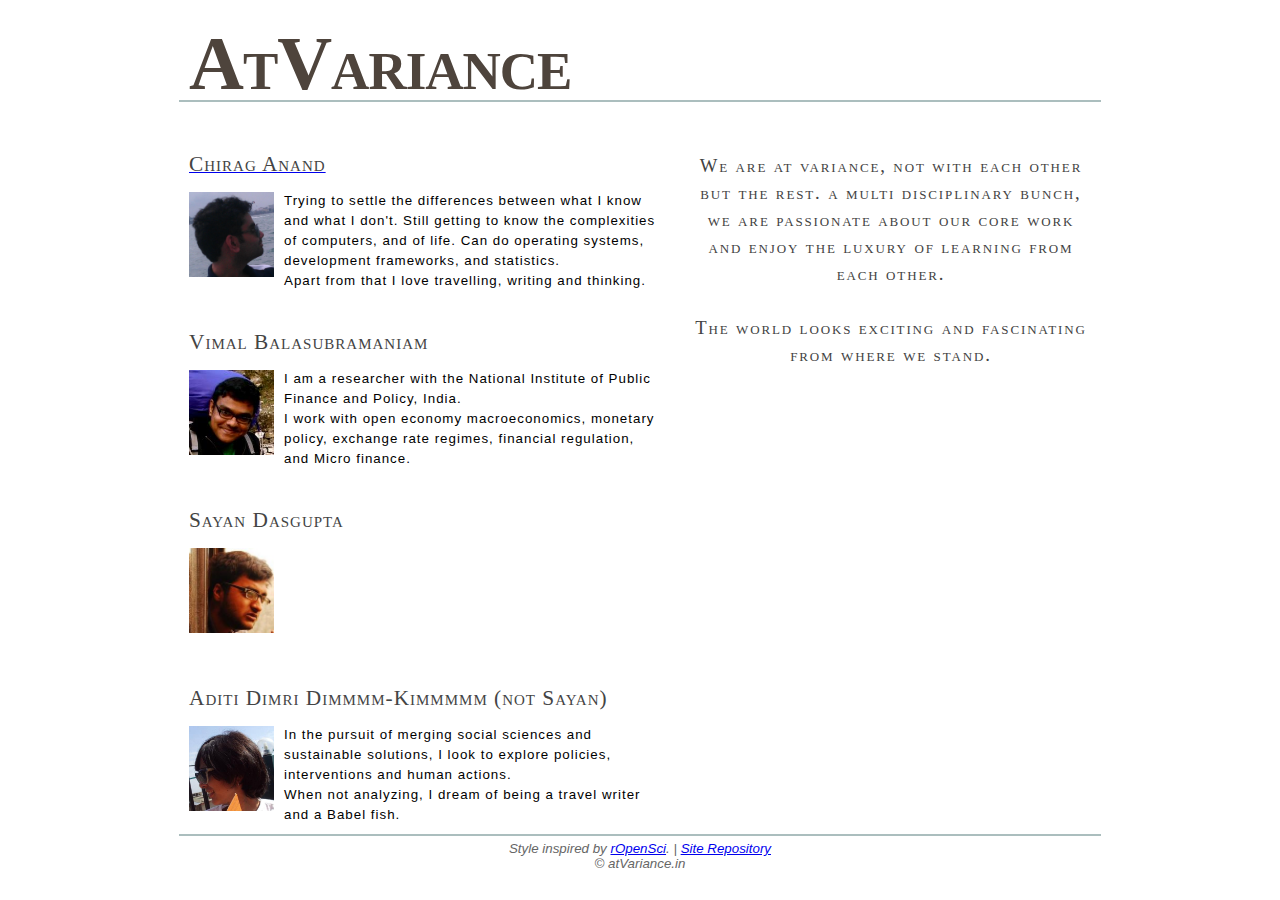
<file: index.html>
<!DOCTYPE html PUBLIC "-//W3C//DTD XHTML 1.0 Strict//EN" "http://www.w3.org/TR/xhtml1/DTD/xhtml1-strict.dtd">

<html xmlns="http://www.w3.org/1999/xhtml">
	
<head>
<meta http-equiv="Content-Type" content="text/html; charset=iso-8859-1" />

<title>atVariance</title>

<link rel="stylesheet" type="text/css" href="main.css" />

<script type="text/javascript">
    var _gaq = _gaq || [];
    _gaq.push(['_setAccount', 'UA-25937010-1']);
    _gaq.push(['_trackPageview']);
    
    (function() {
	var ga = document.createElement('script'); ga.type = 'text/javascript'; ga.async = true;
	ga.src = ('https:' == document.location.protocol ? 'https://ssl' : 'http://www') + '.google-analytics.com/ga.js';
	var s = document.getElementsByTagName('script')[0]; s.parentNode.insertBefore(ga, s);
	})();
</script>
					
</head>

<body>
	
<div id="wrapper">

	<div id="header">
		<h1> AtVariance </h1>
	</div>

	<div id="rule">
	</div>

	<div id="description">
		<p>
		We are at variance, not with each other but the rest.
		A multi disciplinary bunch, we are passionate about our core work
		and enjoy the luxury of learning from each other.
		<br>
		<br>
		<p>
		The world looks exciting and fascinating from where we stand.
	</div>

	<div id="title1">
		<a href="chiraganand/index.html"><span id="name">Chirag Anand</span></a> <br>
		<a href="chiraganand/index.html"><img src="images/chiraganand.jpg" id="img"></a>
		<span id="bio">
			Trying to settle the differences between what I know and what I don't. Still
			getting to know the complexities of computers, and of life. Can do operating
			systems, development frameworks, and statistics.<p>
			Apart from that I love travelling, writing and thinking.
		</span>
	</div>

	<div id="title2">
		<span id="name"> Vimal Balasubramaniam </span> <br>
		<img src="images/vimalb.jpg" id="img">
		<span id="bio"> 
			I am a researcher with the National Institute of Public Finance and
			Policy, India. <p> I work with open economy macroeconomics, monetary
			policy, exchange rate regimes, financial regulation, and Micro
			finance.
		</span>
	</div>

	<div id="title3">
		<span id="name"> Sayan Dasgupta </span> <br>
		<img src="images/sayandasgupta.jpg" id="img">
		<span id="bio"> 
		</span> 
	</div>
	
	<div id="title4">
		<span id="name"> Aditi Dimri Dimmmm-Kimmmmm (not Sayan) </span> <br>
		<img src="images/aditidimri.jpg" id="img">
		<span id="bio"> 
			In the pursuit of merging social sciences and sustainable solutions, I
			look to explore policies, interventions and human actions. <p>
			When not analyzing, I dream of being a travel writer and a Babel fish.

		</span> 
	</div>

	<div class="clear"></div>

	<div id="rulebottom"></div>

	<div id="footer">
		Style inspired by <a href="http://ropensci.org/developers/">rOpenSci</a>. |
		<a href="https://github.com/chikycin/atvariance">Site Repository</a> <br>
		&copy; atVariance.in
	</div>

</div>
 
</body>
</html>
</file>
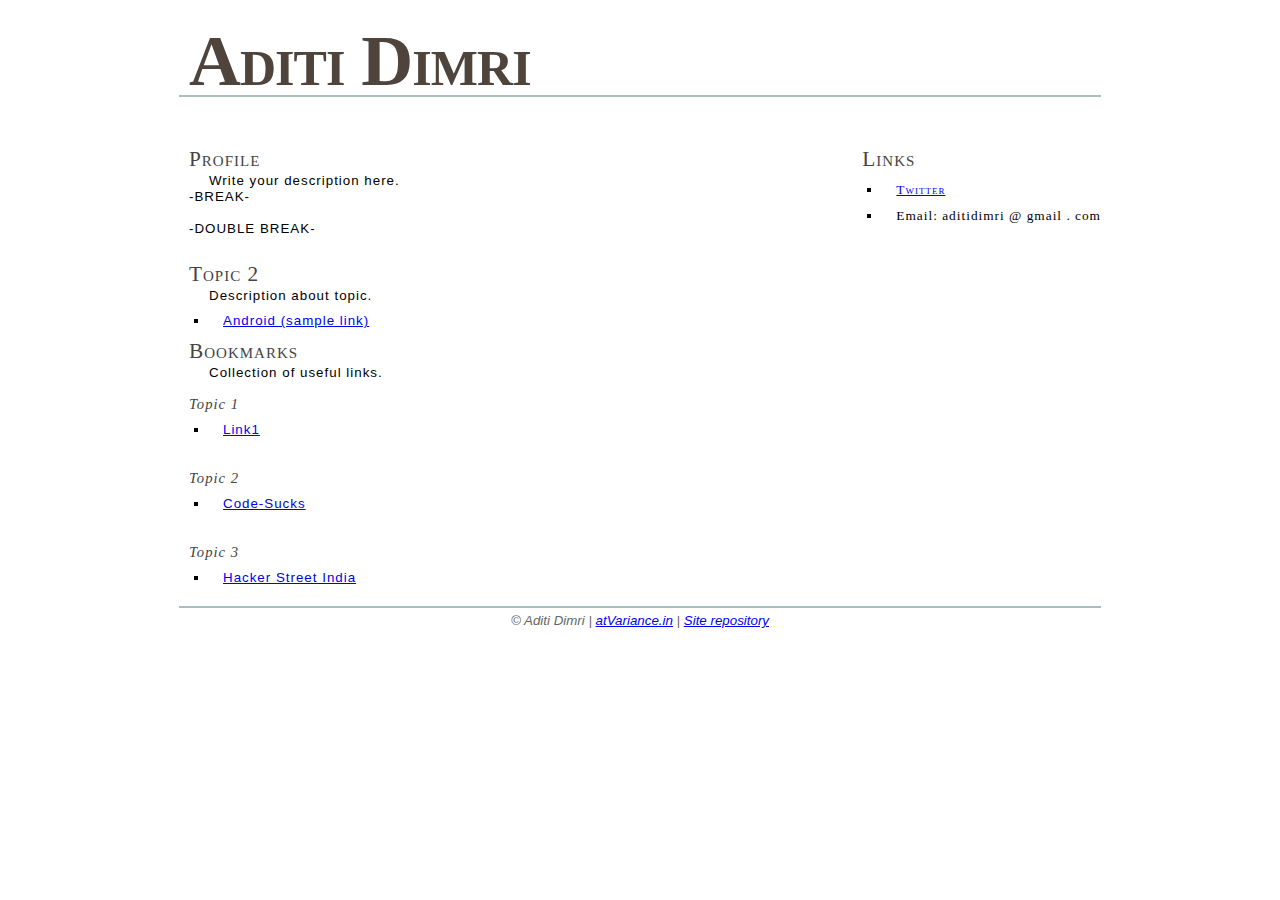
<file: aditidimri/index.html>
<!DOCTYPE html PUBLIC "-//W3C//DTD XHTML 1.0 Strict//EN" "http://www.w3.org/TR/xhtml1/DTD/xhtml1-strict.dtd">

<html xmlns="http://www.w3.org/1999/xhtml">
	
<head>
<meta http-equiv="Content-Type" content="text/html; charset=iso-8859-1" />

<title>AtVariance - Aditi Dimri</title>

<link rel="stylesheet" type="text/css" href="main.css" />

<script type="text/javascript">
    var _gaq = _gaq || [];
    _gaq.push(['_setAccount', 'UA-25937010-1']);
    _gaq.push(['_trackPageview']);
    
    (function() {
     	var ga = document.createElement('script'); ga.type = 'text/javascript'; ga.async = true;
	ga.src = ('https:' == document.location.protocol ? 'https://ssl' : 'http://www') + '.google-analytics.com/ga.js';
	var s = document.getElementsByTagName('script')[0]; s.parentNode.insertBefore(ga, s);
	})();
</script>

</head>

<body>
	
<div id="wrapper">

	<div id="header">
		<h1> Aditi Dimri </h1>
	</div>

	<div id="rule">
	</div>

	<div id="sidebar">
		<div id="links">
			<span id="title"> Links </span>
			<span id="description">
				<ul>
					<li> <a href="http://twitter.com/chiky_cin">Twitter</a>
					<li id="email"> Email: aditidimri &#64; &#103;&#109;&#97;&#105;&#108; &#46; &#99;&#111;&#109;
				</ul>
			</span>
		</div>
	</div>

	<div id="boxtop">
		<span id="title"> Profile </span> <br>
		<span id="description">
            Write your description here.
			<br>
            -BREAK-
			<br>
			<br>
            -DOUBLE BREAK-
		</span>
	</div>
	<br>
	<div id="box">
    </div>

	<div id="box">
		<span id="title"> Topic 2 </span> <br>
		<span id="description"> 
			Description about topic.
			<ul>
				<li> <a href="http://developer.android.com/index.html">Android (sample link)</a>
			</ul>
		</span> 
	</div>

	<div id="box">
		<span id="title"> Bookmarks </span> <br>
		<span id="description">
			Collection of useful links. 
			<br>
			<br>
			
			<span id="sub-category"> Topic 1 </span>
			<ul>
				<li> <a href="http://betterthangrep.com/">Link1</a>
			</ul>

			<br>
			<br>

			<span id="sub-category"> Topic 2 </span>
			<ul>
				<li> <a href="http://www.code-sucks.com/css%20layouts/faux-css-layouts/">Code-Sucks</a>
			</ul>

			<br>
			<br>

			<span id="sub-category"> Topic 3 </span>
			<ul>
				<li> <a href="http://hackerstreet.in/news">Hacker Street India</a> <br>
			</ul>
		</span>
	</div>

	<div id="rulebottom"></div>

	<div id="footer">
		&copy; Aditi Dimri | <a href="http://atvariance.in/">atVariance.in</a> |
		<a href="https://github.com/chikycin/atvariance">Site repository</a>
	</div>

</div>
 
</body>
</html>
</file>
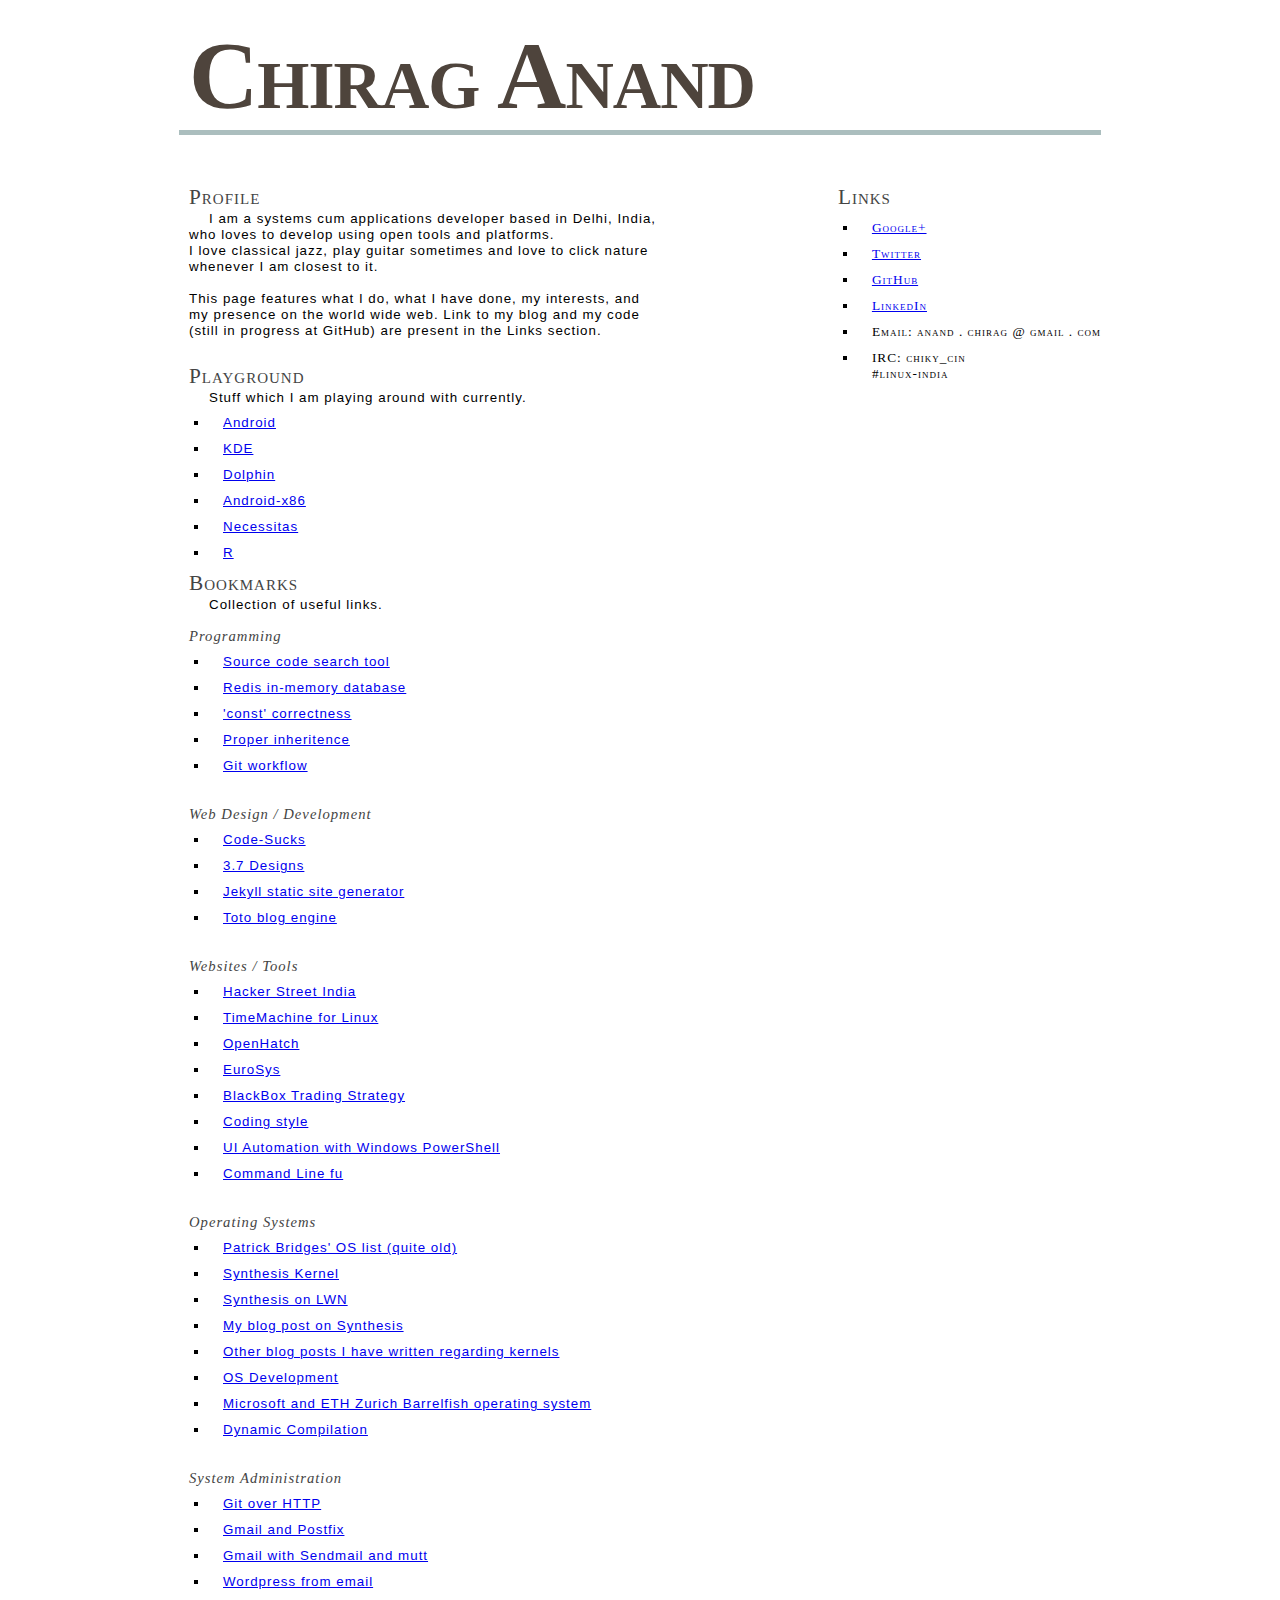
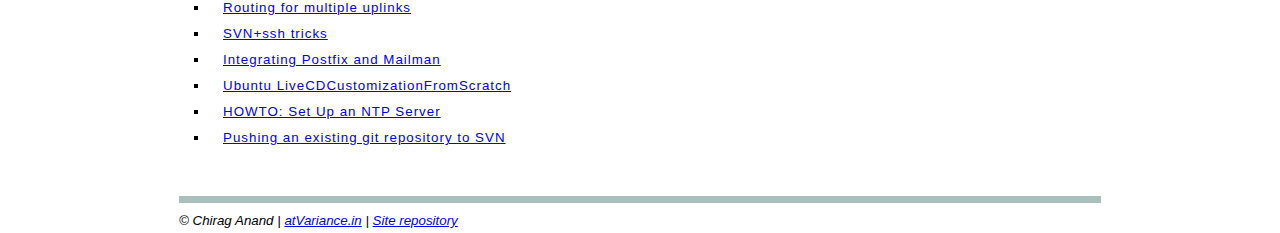
<file: chiraganand/index.html>
<!DOCTYPE html PUBLIC "-//W3C//DTD XHTML 1.0 Strict//EN" "http://www.w3.org/TR/xhtml1/DTD/xhtml1-strict.dtd">

<html xmlns="http://www.w3.org/1999/xhtml">
	
<head>
<meta http-equiv="Content-Type" content="text/html; charset=iso-8859-1" />

<title>AtVariance - Chirag Anand</title>

<link rel="stylesheet" type="text/css" href="main.css" />

<script type="text/javascript">
    var _gaq = _gaq || [];
    _gaq.push(['_setAccount', 'UA-25937010-1']);
    _gaq.push(['_trackPageview']);
    
    (function() {
     	var ga = document.createElement('script'); ga.type = 'text/javascript'; ga.async = true;
	ga.src = ('https:' == document.location.protocol ? 'https://ssl' : 'http://www') + '.google-analytics.com/ga.js';
	var s = document.getElementsByTagName('script')[0]; s.parentNode.insertBefore(ga, s);
	})();
</script>

</head>

<body>
	
<div id="wrapper">

	<div id="header">
		<h1> Chirag Anand </h1>
	</div>

	<div id="rule">
	</div>

	<div id="sidebar">
<!--		<div id="quotation"> 
			"It's what you learn after you know it all that counts."
			<br>

			<div id="author">
				- John Wooden
			</div>
		</div>
-->
		<div id="links">
			<span id="title"> Links </span>
			<span id="description">
				<ul>
					<li> <a href="http://profiles.google.com/anand.chirag">Google+</a>
					<li> <a href="http://twitter.com/chiky_cin">Twitter</a>
					<li> <a href="https://github.com/chikycin">GitHub</a>
					<li> <a href="http://www.linkedin.com/profile/view?id=50635028">LinkedIn</a>
					<li id="email"> Email: anand &#46; chirag &#64; &#103;&#109;&#97;&#105;&#108; &#46; &#99;&#111;&#109;
					<li> IRC: chiky_cin
					<br> #linux-india
				</ul>
			</span>
		</div>
	</div>

	<div id="boxtop">
		<span id="title"> Profile </span> <br>
		<span id="description">
			I am a systems cum applications developer based in Delhi, India,
			who loves to develop using open tools and platforms.
			<br>
			I love classical jazz, play guitar sometimes and love to click nature whenever
			I am closest to it.
			<br>
			<br>
			This page features what I do, what I have done, my interests, and my 
			presence on the world wide web. Link to my blog and my code (still 
			in progress at GitHub) are present in the Links section.
		</span>
	</div>
	<br>
	<div id="box">
<!--		<span id="title"> Projects </span> <br>
		<span id="description">
			<ul>
				<li> Remote Desktop Protocol client development
				<br>
				<small> Platform: Qt/C++ </small>

				<li> IT-enabled Infrastructure
				<br>
				<small> for National Institute of Public Finance and Policy </small>
				<br>
				<small> Platform: SVN, Redmine, Ubuntu, R, Apache </small>

				<li>  Operating system kernel
				<br>
				<small> Languages: C, x86 Assembly </small>

				<li> Built a cloud using XEN platform
				<br>
				<small> Platform: CentOS Linux </small>

				<li>  Web server optimisation
				<br>
				<small> Platform: Apache, MySQL, PHP </small>
			</ul>
		</span> 
-->	</div>
	
	<div id="box">
		<span id="title"> Playground </span> <br>
		<span id="description"> 
			Stuff which I am playing around with currently.
			<ul>
				<li> <a href="http://developer.android.com/index.html">Android</a>
				<li> <a href="http://www.kde.org/">KDE</a>
				<li> <a href="http://dolphin.kde.org/">Dolphin</a>
				<li> <a href="http://www.android-x86.org/">Android-x86</a>
				<li> <a href="http://sourceforge.net/p/necessitas/home/necessitas/">Necessitas</a>
				<li> <a href="http://www.r-project.org/">R</a>
			</ul>
		</span> 
	</div>

	<div id="box">
		<span id="title"> Bookmarks </span> <br>
		<span id="description">
			Collection of useful links. 
			<br>
			<br>
			
			<span id="sub-category"> Programming </span>
			<ul>
				<li> <a href="http://betterthangrep.com/">Source code search tool</a>
				<li> <a href="https://github.com/antirez/redis">Redis in-memory database</a>
				<li> <a href=http://www.parashift.com/c++-faq-lite/const-correctness.html">'const' correctness</a>
				<li> <a href="http://www.parashift.com/c++-faq-lite/proper-inheritance.html">Proper inheritence</a>
				<li> <a href="http://sandofsky.com/blog/git-workflow.html">Git workflow</a>
			</ul>

			<br>
			<br>

			<span id="sub-category"> Web Design / Development </span>
			<ul>
				<li> <a href="http://www.code-sucks.com/css%20layouts/faux-css-layouts/">Code-Sucks</a>
				<li> <a href="http://3.7designs.co/blog/2008/06/10-examples-of-beautiful-css-typography-and-how-they-did-it/">3.7 Designs</a>
				<li> <a href="https://github.com/mojombo/jekyll">Jekyll static site generator</a>
				<li> <a href="https://github.com/cloudhead/toto">Toto blog engine</a>
			</ul>

			<br>
			<br>

			<span id="sub-category"> Websites / Tools </span>
			<ul>
				<li> <a href="http://hackerstreet.in/news">Hacker Street India</a> <br>
				<li> <a href="http://code.google.com/p/flyback/">TimeMachine for Linux</a>
				<li> <a href="https://openhatch.org/search/">OpenHatch</a> <br>
				<li> <a href="http://www.eurosys.org/directory/">EuroSys</a> <br>
				<li> <a href="http://www.aphysicistinwallstreet.com/">BlackBox Trading Strategy</a> <br>
				<li> <a href="http://techbase.kde.org/Policies/Kdelibs_Coding_Style">Coding style</a> <br>
				<li> <a href="http://msdn.microsoft.com/en-us/magazine/cc163301.aspx">UI Automation with Windows PowerShell</a> <br>
				<li> <a href="http://www.commandlinefu.com/commands/browse">Command Line fu</a> <br>
			</ul>

			<br>
			<br>

			<span id="sub-category"> Operating Systems </span>
			<ul>
				<li> <a href="ftp://ftp.cs.arizona.edu/people/.old_stuff/bridges/oses.html">Patrick Bridges' OS list (quite old)</a>
				<li> <a href="http://en.wikipedia.org/wiki/Synthesis_kernel#Massalin.27s_Synthesis_kernel">Synthesis Kernel</a> <br>
				<li> <a href="http://lwn.net/Articles/270081/">Synthesis on LWN</a> <br>
				<li> <a href="http://techfreaks4u.com/blog/posts/synthesis-kernel-and-henryalexia-massalin/">My blog post on Synthesis</a> <br>
				<li> <a href="http://techfreaks4u.com/blog/posts/category/kernel/">Other blog posts I have written regarding kernels</a> <br>
				<li> <a href="http://www.osdever.net/">OS Development</a> <br>
				<li> <a href="http://www.barrelfish.org/">Microsoft and ETH Zurich Barrelfish operating system</a> <br>
				<li> <a href="http://www.cs.washington.edu/research/dyncomp/">Dynamic Compilation</a> <br>
			</ul>

			<br>
			<br>

			<span id="sub-category"> System Administration </span>
			<ul>
				<li> <a href="http://kernel.org/pub/software/scm/git/docs/howto/setup-git-server-over-http.txt">Git over HTTP</a> <br>
				<li> <a href="http://www.mayin.org/geta/gmail-postfix-fetchmail-setup.html">Gmail and Postfix</a> <br>
				<li> <a href="http://techfreaks4u.com/blog/posts/gmail-with-mutt-email-client/">Gmail with Sendmail and mutt</a> <br>
				<li> <a href="http://techfreaks4u.com/blog/posts/wordpress-blogging-from-email-yeaah-baby-2/">Wordpress from email</a> <br>
				<li> <a href="http://lartc.org/howto/lartc.rpdb.multiple-links.html">Routing for multiple uplinks</a> <br>
				<li> <a href="http://svn.apache.org/repos/asf/subversion/trunk/notes/ssh-tricks">SVN+ssh tricks</a> <br>
				<li> <a href="http://www.gnu.org/software/mailman/mailman-install/node13.html">Integrating Postfix and Mailman</a> <br>
				<li> <a href="https://help.ubuntu.com/community/LiveCDCustomizationFromScratch">Ubuntu LiveCDCustomizationFromScratch</a> <br>
				<li> <a href="http://ubuntuforums.org/showthread.php?t=862620">HOWTO: Set Up an NTP Server</a> <br>
				<li> <a href="http://stackoverflow.com/questions/661018/pushing-an-existing-git-repository-to-svn">Pushing an existing git repository to SVN</a> <br>
			</ul>
		</span>
	</div>

	<div id="rulebottom"></div>

	<div id="footer">
		&copy; Chirag Anand | <a href="http://atvariance.in/">atVariance.in</a> |
		<a href="https://github.com/chikycin/atvariance">Site repository</a>
	</div>

</div>
 
</body>
</html>
</file>
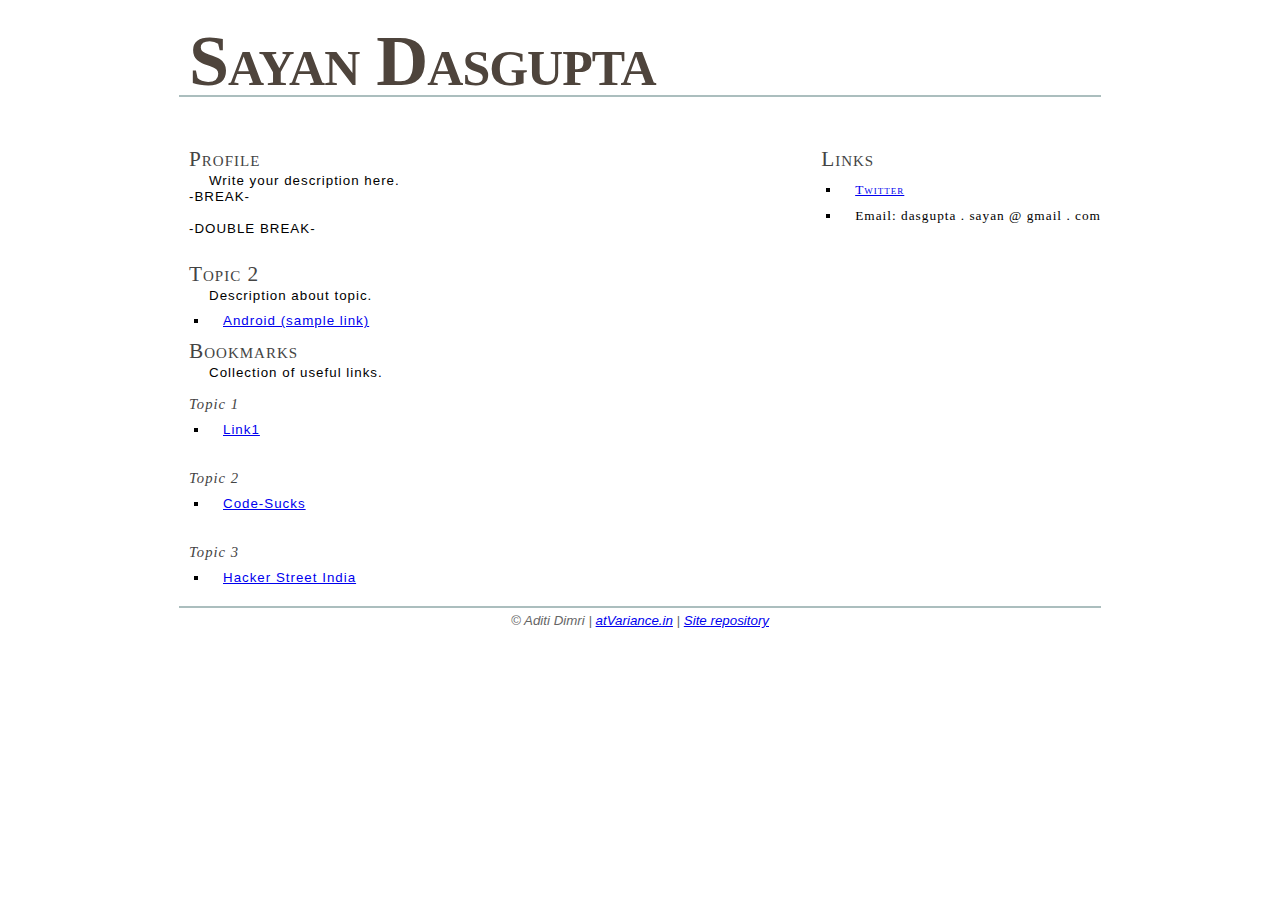
<file: sayandasgupta/index.html>
<!DOCTYPE html PUBLIC "-//W3C//DTD XHTML 1.0 Strict//EN" "http://www.w3.org/TR/xhtml1/DTD/xhtml1-strict.dtd">

<html xmlns="http://www.w3.org/1999/xhtml">
	
<head>
<meta http-equiv="Content-Type" content="text/html; charset=iso-8859-1" />

<title>AtVariance - Sayan Dasgupta</title>

<link rel="stylesheet" type="text/css" href="main.css" />

<script type="text/javascript">
    var _gaq = _gaq || [];
    _gaq.push(['_setAccount', 'UA-25937010-1']);
    _gaq.push(['_trackPageview']);
    
    (function() {
     	var ga = document.createElement('script'); ga.type = 'text/javascript'; ga.async = true;
	ga.src = ('https:' == document.location.protocol ? 'https://ssl' : 'http://www') + '.google-analytics.com/ga.js';
	var s = document.getElementsByTagName('script')[0]; s.parentNode.insertBefore(ga, s);
	})();
</script>

</head>

<body>
	
<div id="wrapper">

	<div id="header">
		<h1> Sayan Dasgupta </h1>
	</div>

	<div id="rule">
	</div>

	<div id="sidebar">
		<div id="links">
			<span id="title"> Links </span>
			<span id="description">
				<ul>
					<li> <a href="http://twitter.com/chiky_cin">Twitter</a>
					<li id="email"> Email: dasgupta &#46; sayan &#64; &#103;&#109;&#97;&#105;&#108; &#46; &#99;&#111;&#109;
				</ul>
			</span>
		</div>
	</div>

	<div id="boxtop">
		<span id="title"> Profile </span> <br>
		<span id="description">
            Write your description here.
			<br>
            -BREAK-
			<br>
			<br>
            -DOUBLE BREAK-
		</span>
	</div>
	<br>
	<div id="box">
    </div>

	<div id="box">
		<span id="title"> Topic 2 </span> <br>
		<span id="description"> 
			Description about topic.
			<ul>
				<li> <a href="http://developer.android.com/index.html">Android (sample link)</a>
			</ul>
		</span> 
	</div>

	<div id="box">
		<span id="title"> Bookmarks </span> <br>
		<span id="description">
			Collection of useful links. 
			<br>
			<br>
			
			<span id="sub-category"> Topic 1 </span>
			<ul>
				<li> <a href="http://betterthangrep.com/">Link1</a>
			</ul>

			<br>
			<br>

			<span id="sub-category"> Topic 2 </span>
			<ul>
				<li> <a href="http://www.code-sucks.com/css%20layouts/faux-css-layouts/">Code-Sucks</a>
			</ul>

			<br>
			<br>

			<span id="sub-category"> Topic 3 </span>
			<ul>
				<li> <a href="http://hackerstreet.in/news">Hacker Street India</a> <br>
			</ul>
		</span>
	</div>

	<div id="rulebottom"></div>

	<div id="footer">
		&copy; Aditi Dimri | <a href="http://atvariance.in/">atVariance.in</a> |
		<a href="https://github.com/chikycin/atvariance">Site repository</a>
	</div>

</div>
 
</body>
</html>
</file>
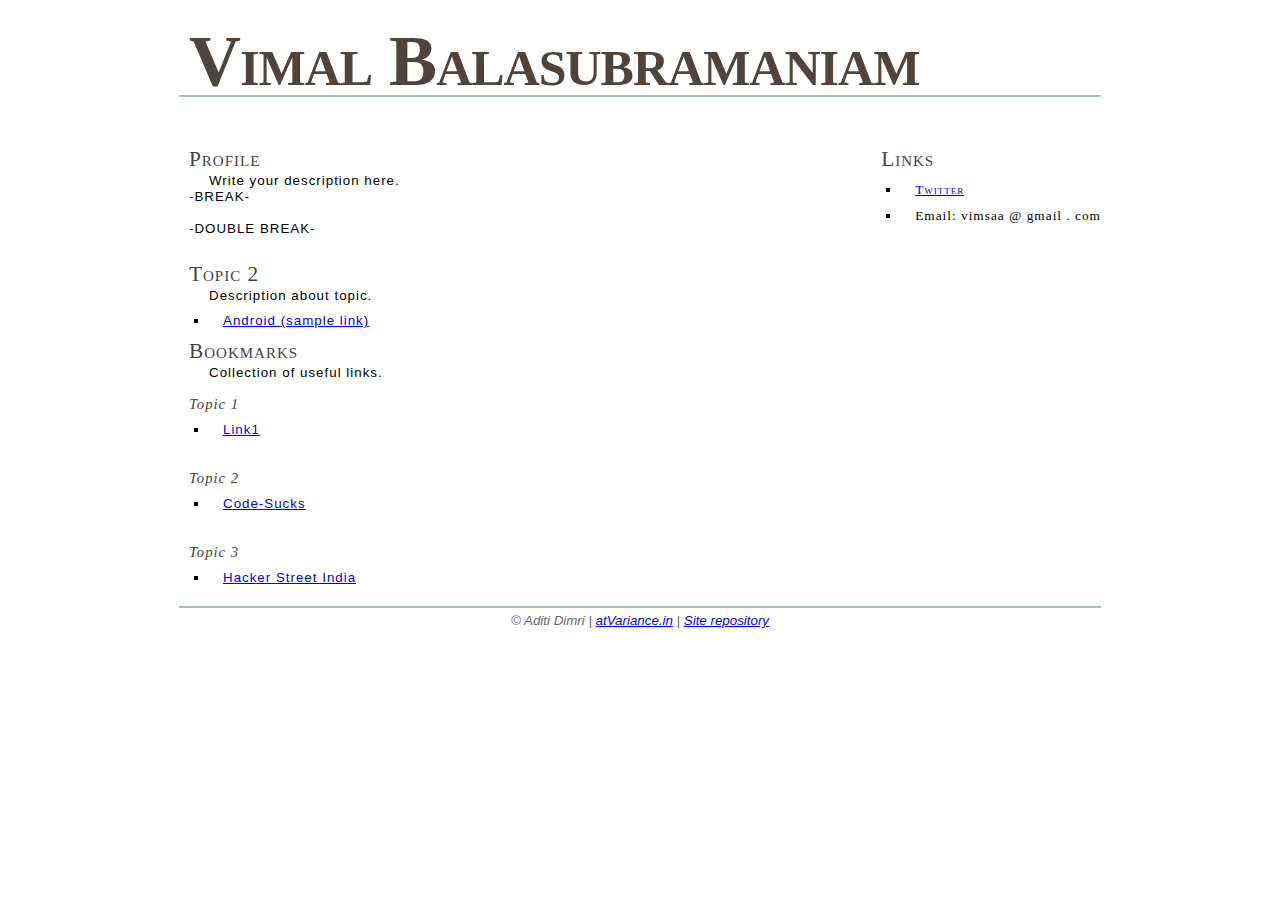
<file: vimalb/index.html>
<!DOCTYPE html PUBLIC "-//W3C//DTD XHTML 1.0 Strict//EN" "http://www.w3.org/TR/xhtml1/DTD/xhtml1-strict.dtd">

<html xmlns="http://www.w3.org/1999/xhtml">
	
<head>
<meta http-equiv="Content-Type" content="text/html; charset=iso-8859-1" />

<title>AtVariance - Vimal Balasubramaniam</title>

<link rel="stylesheet" type="text/css" href="main.css" />

<script type="text/javascript">
    var _gaq = _gaq || [];
    _gaq.push(['_setAccount', 'UA-25937010-1']);
    _gaq.push(['_trackPageview']);
    
    (function() {
     	var ga = document.createElement('script'); ga.type = 'text/javascript'; ga.async = true;
	ga.src = ('https:' == document.location.protocol ? 'https://ssl' : 'http://www') + '.google-analytics.com/ga.js';
	var s = document.getElementsByTagName('script')[0]; s.parentNode.insertBefore(ga, s);
	})();
</script>

</head>

<body>
	
<div id="wrapper">

	<div id="header">
		<h1> Vimal Balasubramaniam </h1>
	</div>

	<div id="rule">
	</div>

	<div id="sidebar">
		<div id="links">
			<span id="title"> Links </span>
			<span id="description">
				<ul>
					<li> <a href="http://twitter.com/chiky_cin">Twitter</a>
					<li id="email"> Email: vimsaa &#64; &#103;&#109;&#97;&#105;&#108; &#46; &#99;&#111;&#109;
				</ul>
			</span>
		</div>
	</div>

	<div id="boxtop">
		<span id="title"> Profile </span> <br>
		<span id="description">
            Write your description here.
			<br>
            -BREAK-
			<br>
			<br>
            -DOUBLE BREAK-
		</span>
	</div>
	<br>
	<div id="box">
    </div>

	<div id="box">
		<span id="title"> Topic 2 </span> <br>
		<span id="description"> 
			Description about topic.
			<ul>
				<li> <a href="http://developer.android.com/index.html">Android (sample link)</a>
			</ul>
		</span> 
	</div>

	<div id="box">
		<span id="title"> Bookmarks </span> <br>
		<span id="description">
			Collection of useful links. 
			<br>
			<br>
			
			<span id="sub-category"> Topic 1 </span>
			<ul>
				<li> <a href="http://betterthangrep.com/">Link1</a>
			</ul>

			<br>
			<br>

			<span id="sub-category"> Topic 2 </span>
			<ul>
				<li> <a href="http://www.code-sucks.com/css%20layouts/faux-css-layouts/">Code-Sucks</a>
			</ul>

			<br>
			<br>

			<span id="sub-category"> Topic 3 </span>
			<ul>
				<li> <a href="http://hackerstreet.in/news">Hacker Street India</a> <br>
			</ul>
		</span>
	</div>

	<div id="rulebottom"></div>

	<div id="footer">
		&copy; Aditi Dimri | <a href="http://atvariance.in/">atVariance.in</a> |
		<a href="https://github.com/chikycin/atvariance">Site repository</a>
	</div>

</div>
 
</body>
</html>
</file>
<file: main.css>
* { padding: 0; margin: 0; }

body {
 font-family: Arial, Helvetica, sans-serif;
 font-size: 13px;
 background: #FFFFFF;
}

h2 {letter-spacing: 2px}

#wrapper { 
 margin: 0 auto;
 width: 922px;
}

#header {
 width: 902px;
 padding: 10px;
 height: 70px;
 margin: 10px 0px 5px 0px;
 font-size: 38px;
 letter-spacing: -1px;
 padding: 0 10 0 0;
 font-weight: 100;
 font-family:Georgia,serif;
 color:#4E443C;
 font-variant: small-caps; text-transform: none; font-weight: 100; margin-bottom: 0;
}

#rule {
 background: #ABBEBE;
 height: 2px;
}

#rulebottom {
 background: #ABBEBE;
 height: 2px;
 margin-top: 20px;
 margin-bottom: 5px;
}

p:first-letter {
 text-transform: uppercase;
}

#description {
 padding: 10px;
 margin: 0px 0px 50px 0px;
 height: 100px;
 width: 400px;
 float: right;
 background: #FFFFFF; 
 color: #424242;
 font-family: "Adobe Caslon Pro", "Hoefler Text", Georgia, Garamond, Times, serif;
 letter-spacing:0.1em;
 text-align:center;
 margin: 40px auto;
 text-transform: lowercase;
 line-height: 145%;
 font-size: 14pt;
 font-variant: small-caps;
}

#name {
 letter-spacing: 1px;
 font-family:Georgia,serif;
 font-size: 16pt;
 color: #444;
 font-style: normal;
 font-variant: small-caps; text-transform: none; font-weight: 100; margin-bottom: 0;
}

#bio {
 position: absolute;
 margin-left: 10px;
 margin-top: 14px;
 font-size: 10pt;
 color: #000;
 line-height: 150%;
 letter-spacing: 1px;
 font-style: normal;
}

#title1 { 
 display: block;
 margin-left: 10px;
 margin-top: 50px;
 padding: 0px;
 width: 470px;
 position: relative;
}

#title2 {
 display: block;
 margin-left: 10px;
 margin-top: 50px;
 padding: 0px;
 width: 470px;
 position: relative;
}

#title3 { 
 display: block;
 margin-left: 10px;
 margin-top: 50px;
 padding: 0px;
 width: 470px;
 position: relative;
}

#title4 { 
 display: block;
 margin-left: 10px;
 margin-top: 50px;
 padding: 0px;
 width: 470px;
 position: relative;
}

#footer { 
 clear: both;
 color: #666;
 margin-bottom: 5px;
 font-size: 10pt;
 text-align: center;
 font-style: italic
}

#img {
 margin-top: 15px;
 height: 85px;
 width: 85px;
}

.clear { clear: both; background: none; }
</file>
<file: aditidimri/main.css>
* { padding: 0; margin: 0; }

body {
 font-family: Arial, Helvetica, sans-serif;
 font-size: 14px;
 background: #FFFFFF;
 color: 'black';
}

h2 {letter-spacing: 2px}

#wrapper { 
 margin: 0 auto;
 width: 922px;
}

#header {
 width: 902px;
 padding: 10px;
 height: 65px;
 margin: 10px 0px 5px 0px;
 font-size: 36px;
 letter-spacing: -1px;
 padding: 0 10 0 0;
 font-weight: 100;
 font-family:Georgia,serif;
 color:#4E443C;
 font-variant: small-caps; text-transform: none; font-weight: 100; margin-bottom: 0;
}

#rule {
 background: #ABBEBE;
 height: 2px;
}

#rulebottom {
 background: #ABBEBE;
 height: 2px;
 margin-top: 20px;
 margin-bottom: 5px;
}

p:first-letter {
 text-transform: uppercase;
}

#sidebar {
 float: right;
 display: block;
 margin-left: 10px;
 padding: 0px;
 position: relative;
}

#quotation {
 padding: 10px;
 margin: 0px 0px 50px 0px;
 width: 300px;
 background: #FFFFFF; 
 color: #424242;
 font-family: "Adobe Caslon Pro", "Hoefler Text", Georgia, Garamond, Times, serif;
 letter-spacing:0.1em;
 text-align:center;
 margin: 40px auto;
 text-transform: lowercase;
 line-height: 145%;
 font-size: 12pt;
 font-variant: small-caps;
}

#author {
 margin: 0px 0px 0px 0px;
 float: right;
 background: #FFFFFF; 
 color: #424242;
 font-family: "Adobe Caslon Pro", "Hoefler Text", Georgia, Garamond, Times, serif;
 letter-spacing:0.1em;
 text-align:center;
 text-transform: lowercase;
 line-height: 145%;
 font-size: 11pt;
 font-style: italic;
 font-variant: small-caps;
}

#links {
/* position: absolute;*/
 margin-top: 50px;
 margin-left: 40px;
 letter-spacing: 1px;
 font-family:Georgia,serif;
 font-size: 16pt;
 color: #444;
 font-style: normal;
 font-variant: small-caps; text-transform: none; font-weight: 100; margin-bottom: 0;
}


#title {
 letter-spacing: 1px;
 font-family:Georgia,serif;
 font-size: 16pt;
 color: #444;
 font-style: normal;
 font-variant: small-caps; text-transform: none; font-weight: 100; margin-bottom: 0;
}

#description {
 margin-left: 20px;
 font-size: 10pt;
 color: #000;
 line-height: 100%;
 letter-spacing: 1px;
 font-style: normal;
}

#boxtop {
 display: block;
 margin-left: 10px;
 margin-top: 50px;
 padding: 0px;
 width: 470px;
 position: relative;
}

#box {
 display: block;
 margin-left: 10px;
 margin-top: 10px;
 padding: 0px;
 width: 470px;
 position: relative;
}

ul {
 list-style-type: square;
 margin-left: 20px;
}

li {
 line-height: 120%;
 padding-left: 14px;
 margin-top: 10px;
 text-transform: italic;
}

#sub-category {
 letter-spacing: 1px;
 font-family:Georgia,serif;
 font-size: 11pt;
 color: #444;
 font-style: italic;
 /*font-variant: small-caps; */
 text-transform: none; 
 font-weight: 100; 
 margin-bottom: 0;
}

#footer { 
 clear: both;
 color: #666;
 margin-bottom: 5px;
 font-size: 10pt;
 text-align:center;
 font-style: italic
}

#img {
 margin-top: 15px;
 height: 85px;
 width: 85px;
}

#email {
 font-variant: normal;
}

.clear { clear: both; background: none; }
</file>
<file: chiraganand/main.css>
* { padding: 0; margin: 0; }

body {
 font-family: Arial, Helvetica, sans-serif;
 font-size: 14px;
 background: #FFFFFF;
 color: 'black';
}

h2 {letter-spacing: 2px}

#wrapper { 
 margin: 0 auto;
 width: 922px;
}

#header {
 width: 902px;
 padding: 10px;
 height: 100px;
 margin: 10px 0px 5px 0px;
 font-size: 48px;
 letter-spacing: -1px;
 padding: 0 10 0 0;
 font-weight: 100;
 font-family:Georgia,serif;
 color:#4E443C;
 font-variant: small-caps; text-transform: none; font-weight: 100; margin-bottom: 0;
}

#rule {
 background: #ABBEBE;
 height: 5px;
}

#rulebottom {
 background: #ABBEBE;
 height: 5px;
 padding: 1px;
 margin-top: 50px;
 margin-bottom: 10px;
}

p:first-letter {
 text-transform: uppercase;
}

#sidebar {
 float: right;
 display: block;
 margin-left: 10px;
 padding: 0px;
 position: relative;
}

#quotation {
 padding: 10px;
 margin: 0px 0px 50px 0px;
 width: 300px;
 background: #FFFFFF; 
 color: #424242;
 font-family: "Adobe Caslon Pro", "Hoefler Text", Georgia, Garamond, Times, serif;
 letter-spacing:0.1em;
 text-align:center;
 margin: 40px auto;
 text-transform: lowercase;
 line-height: 145%;
 font-size: 12pt;
 font-variant: small-caps;
}

#author {
 margin: 0px 0px 0px 0px;
 float: right;
 background: #FFFFFF; 
 color: #424242;
 font-family: "Adobe Caslon Pro", "Hoefler Text", Georgia, Garamond, Times, serif;
 letter-spacing:0.1em;
 text-align:center;
 text-transform: lowercase;
 line-height: 145%;
 font-size: 11pt;
 font-style: italic;
 font-variant: small-caps;
}

#links {
/* position: absolute;*/
 margin-top: 50px;
 margin-left: 40px;
 letter-spacing: 1px;
 font-family:Georgia,serif;
 font-size: 16pt;
 color: #444;
 font-style: normal;
 font-variant: small-caps; text-transform: none; font-weight: 100; margin-bottom: 0;
}


#title {
 letter-spacing: 1px;
 font-family:Georgia,serif;
 font-size: 16pt;
 color: #444;
 font-style: normal;
 font-variant: small-caps; text-transform: none; font-weight: 100; margin-bottom: 0;
}

#description {
 margin-left: 20px;
 font-size: 10pt;
 color: #000;
 line-height: 100%;
 letter-spacing: 1px;
 font-style: normal;
}

#boxtop {
 display: block;
 margin-left: 10px;
 margin-top: 50px;
 padding: 0px;
 width: 470px;
 position: relative;
}

#box {
 display: block;
 margin-left: 10px;
 margin-top: 10px;
 padding: 0px;
 width: 470px;
 position: relative;
}

ul {
 list-style-type: square;
 margin-left: 20px;
}

li {
 line-height: 120%;
 padding-left: 14px;
 margin-top: 10px;
 text-transform: italic;
}

#sub-category {
 letter-spacing: 1px;
 font-family:Georgia,serif;
 font-size: 11pt;
 color: #444;
 font-style: italic;
 /*font-variant: small-caps; */
 text-transform: none; 
 font-weight: 100; 
 margin-bottom: 0;
}

#footer { 
 clear: both;
 color: #000;
 margin-bottom: 5px;
 font-size: 10pt;
 font-style: italic
}

#img {
 margin-top: 15px;
 height: 85px;
 width: 85px;
}

.clear { clear: both; background: none; }
</file>
<file: sayandasgupta/main.css>
* { padding: 0; margin: 0; }

body {
 font-family: Arial, Helvetica, sans-serif;
 font-size: 14px;
 background: #FFFFFF;
 color: 'black';
}

h2 {letter-spacing: 2px}

#wrapper { 
 margin: 0 auto;
 width: 922px;
}

#header {
 width: 902px;
 padding: 10px;
 height: 65px;
 margin: 10px 0px 5px 0px;
 font-size: 36px;
 letter-spacing: -1px;
 padding: 0 10 0 0;
 font-weight: 100;
 font-family:Georgia,serif;
 color:#4E443C;
 font-variant: small-caps; text-transform: none; font-weight: 100; margin-bottom: 0;
}

#rule {
 background: #ABBEBE;
 height: 2px;
}

#rulebottom {
 background: #ABBEBE;
 height: 2px;
 margin-top: 20px;
 margin-bottom: 5px;
}

p:first-letter {
 text-transform: uppercase;
}

#sidebar {
 float: right;
 display: block;
 margin-left: 10px;
 padding: 0px;
 position: relative;
}

#quotation {
 padding: 10px;
 margin: 0px 0px 50px 0px;
 width: 300px;
 background: #FFFFFF; 
 color: #424242;
 font-family: "Adobe Caslon Pro", "Hoefler Text", Georgia, Garamond, Times, serif;
 letter-spacing:0.1em;
 text-align:center;
 margin: 40px auto;
 text-transform: lowercase;
 line-height: 145%;
 font-size: 12pt;
 font-variant: small-caps;
}

#author {
 margin: 0px 0px 0px 0px;
 float: right;
 background: #FFFFFF; 
 color: #424242;
 font-family: "Adobe Caslon Pro", "Hoefler Text", Georgia, Garamond, Times, serif;
 letter-spacing:0.1em;
 text-align:center;
 text-transform: lowercase;
 line-height: 145%;
 font-size: 11pt;
 font-style: italic;
 font-variant: small-caps;
}

#links {
/* position: absolute;*/
 margin-top: 50px;
 margin-left: 40px;
 letter-spacing: 1px;
 font-family:Georgia,serif;
 font-size: 16pt;
 color: #444;
 font-style: normal;
 font-variant: small-caps; text-transform: none; font-weight: 100; margin-bottom: 0;
}


#title {
 letter-spacing: 1px;
 font-family:Georgia,serif;
 font-size: 16pt;
 color: #444;
 font-style: normal;
 font-variant: small-caps; text-transform: none; font-weight: 100; margin-bottom: 0;
}

#description {
 margin-left: 20px;
 font-size: 10pt;
 color: #000;
 line-height: 100%;
 letter-spacing: 1px;
 font-style: normal;
}

#boxtop {
 display: block;
 margin-left: 10px;
 margin-top: 50px;
 padding: 0px;
 width: 470px;
 position: relative;
}

#box {
 display: block;
 margin-left: 10px;
 margin-top: 10px;
 padding: 0px;
 width: 470px;
 position: relative;
}

ul {
 list-style-type: square;
 margin-left: 20px;
}

li {
 line-height: 120%;
 padding-left: 14px;
 margin-top: 10px;
 text-transform: italic;
}

#sub-category {
 letter-spacing: 1px;
 font-family:Georgia,serif;
 font-size: 11pt;
 color: #444;
 font-style: italic;
 /*font-variant: small-caps; */
 text-transform: none; 
 font-weight: 100; 
 margin-bottom: 0;
}

#footer { 
 clear: both;
 color: #666;
 margin-bottom: 5px;
 font-size: 10pt;
 text-align:center;
 font-style: italic
}

#img {
 margin-top: 15px;
 height: 85px;
 width: 85px;
}

#email {
 font-variant: normal;
}

.clear { clear: both; background: none; }
</file>
<file: vimalb/main.css>
* { padding: 0; margin: 0; }

body {
 font-family: Arial, Helvetica, sans-serif;
 font-size: 14px;
 background: #FFFFFF;
 color: 'black';
}

h2 {letter-spacing: 2px}

#wrapper { 
 margin: 0 auto;
 width: 922px;
}

#header {
 width: 902px;
 padding: 10px;
 height: 65px;
 margin: 10px 0px 5px 0px;
 font-size: 36px;
 letter-spacing: -1px;
 padding: 0 10 0 0;
 font-weight: 100;
 font-family:Georgia,serif;
 color:#4E443C;
 font-variant: small-caps; text-transform: none; font-weight: 100; margin-bottom: 0;
}

#rule {
 background: #ABBEBE;
 height: 2px;
}

#rulebottom {
 background: #ABBEBE;
 height: 2px;
 margin-top: 20px;
 margin-bottom: 5px;
}

p:first-letter {
 text-transform: uppercase;
}

#sidebar {
 float: right;
 display: block;
 margin-left: 10px;
 padding: 0px;
 position: relative;
}

#quotation {
 padding: 10px;
 margin: 0px 0px 50px 0px;
 width: 300px;
 background: #FFFFFF; 
 color: #424242;
 font-family: "Adobe Caslon Pro", "Hoefler Text", Georgia, Garamond, Times, serif;
 letter-spacing:0.1em;
 text-align:center;
 margin: 40px auto;
 text-transform: lowercase;
 line-height: 145%;
 font-size: 12pt;
 font-variant: small-caps;
}

#author {
 margin: 0px 0px 0px 0px;
 float: right;
 background: #FFFFFF; 
 color: #424242;
 font-family: "Adobe Caslon Pro", "Hoefler Text", Georgia, Garamond, Times, serif;
 letter-spacing:0.1em;
 text-align:center;
 text-transform: lowercase;
 line-height: 145%;
 font-size: 11pt;
 font-style: italic;
 font-variant: small-caps;
}

#links {
/* position: absolute;*/
 margin-top: 50px;
 margin-left: 40px;
 letter-spacing: 1px;
 font-family:Georgia,serif;
 font-size: 16pt;
 color: #444;
 font-style: normal;
 font-variant: small-caps; text-transform: none; font-weight: 100; margin-bottom: 0;
}


#title {
 letter-spacing: 1px;
 font-family:Georgia,serif;
 font-size: 16pt;
 color: #444;
 font-style: normal;
 font-variant: small-caps; text-transform: none; font-weight: 100; margin-bottom: 0;
}

#description {
 margin-left: 20px;
 font-size: 10pt;
 color: #000;
 line-height: 100%;
 letter-spacing: 1px;
 font-style: normal;
}

#boxtop {
 display: block;
 margin-left: 10px;
 margin-top: 50px;
 padding: 0px;
 width: 470px;
 position: relative;
}

#box {
 display: block;
 margin-left: 10px;
 margin-top: 10px;
 padding: 0px;
 width: 470px;
 position: relative;
}

ul {
 list-style-type: square;
 margin-left: 20px;
}

li {
 line-height: 120%;
 padding-left: 14px;
 margin-top: 10px;
 text-transform: italic;
}

#sub-category {
 letter-spacing: 1px;
 font-family:Georgia,serif;
 font-size: 11pt;
 color: #444;
 font-style: italic;
 /*font-variant: small-caps; */
 text-transform: none; 
 font-weight: 100; 
 margin-bottom: 0;
}

#footer { 
 clear: both;
 color: #666;
 margin-bottom: 5px;
 font-size: 10pt;
 text-align:center;
 font-style: italic
}

#img {
 margin-top: 15px;
 height: 85px;
 width: 85px;
}

#email {
 font-variant: normal;
}

.clear { clear: both; background: none; }
</file>
